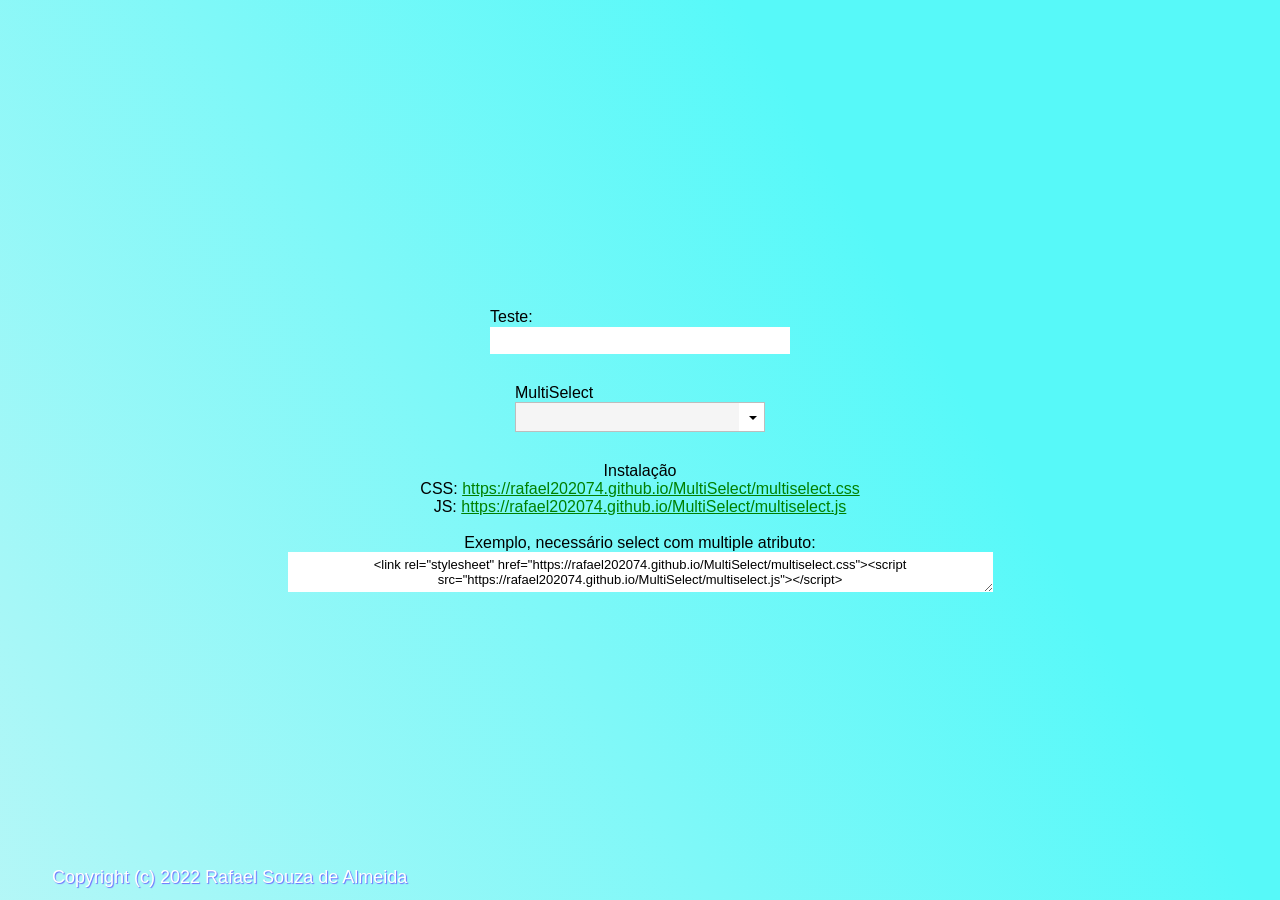
<file: index.html>
<!DOCTYPE html>
<html lang="en">
<head>
    <meta charset="UTF-8">
    <meta http-equiv="X-UA-Compatible" content="IE=edge">
    <meta name="viewport" content="width=device-width, initial-scale=1.0">
    <title>MultiSelect</title>

    <style>
        *{
            outline: none;
            padding: 0;
            margin: 0;
            box-sizing: border-box;
            font-family: 'Segoe UI', Tahoma, Geneva, Verdana, sans-serif;
        }
        body{
            display: flex;
            flex-direction: column;
            justify-content: center;
            align-items: center;
            gap: 30px;
            width: 100vw;
            min-height: 100vh;
            overflow: hidden;
            background-image: linear-gradient(240deg, rgb(87, 249, 249) 30%, rgb(245, 245, 245) 150%);
        }
        #footer {
            position: absolute;
            bottom: 0;
            display: flex;
            flex-direction: column;
            width: 100%;
            padding: 12px;
            font-size: 12px;
            color: white;
            height: max-content;
            background-color: transparent;
        }
        .subtitle {
            display: flex;
            flex-direction: column;
            font-size: 18px;
            padding-left: 40px;
            width: 95%;
            text-shadow: 1px 1px 1px rgb(108, 108, 255);
            opacity: 0;
        }
        #links{
            display: flex;
            flex-direction: column;
            align-items: center;
        }
        a{
            color: green;
        }
        a:hover{
            text-decoration: none;
        }
        .lbl{
            display: flex;
            justify-content: center;
            align-items: flex-start;
            flex-direction: column;
            gap: 1px;
        }
    </style>

    <link rel="stylesheet" href="multiselect.css">
    <script src="multiselect.js"></script>

    <script type="text/javascript">
        document.addEventListener('DOMContentLoaded', function(){
            document.querySelector(".first").addEventListener('change', function(e){
                array = JSON.parse(this.value);
                document.querySelector("#test").value = '';
                for (let i = 0; i < array.length; i++) {
                    document.querySelector("#test").value += (i == 0 ? array[i] : ', '+array[i]);
                }
            });
        });
    </script>
</head>
<body>
    <!-- HTML select -->
    <!-- <div id="select">
        <option id="first" value="[]"></option>
        <option id="optionText" value="[]" hidden></option>
        <div id="options">
            <option>vrau1</option>
            <option>vrau2</option>
            <option>vrau3</option>
            <option>vrau4</option>
        </div>
    </div> -->
    
    <div class="lbl">
        <label for="test">Teste:</label>
        <input type="text" name="test" id="test" style="width: 300px; height: 27px; background-color: white; border: none; padding-left: 7px;">
    </div>

    <section class="col col-3 col-auto" style="width: 250px;">
        <label class="label" for="projeto">MultiSelect</label>
        <label class="select">
            <select id="projeto" name="projeto" multiple style="background-color: whitesmoke">
                <option></option>
                <option value="1">TESTE1</option>
                <option>TESTE2</option>
                <option>TESTE3</option>
                <option>TESTE4</option>
                <option>TESTE4</option>
                <option>TESTE4</option>
                <option>TESTE4</option>
                <option>TESTE4</option>
                <option>TESTE4</option>
            </select><i></i>
        </label>
    </section>
    <div id="links">
        <span>Instalação</span>
        <span>CSS: <a href="multiselect.css">https://rafael202074.github.io/MultiSelect/multiselect.css</a></span>
        <span>JS: <a href="multiselect.js">https://rafael202074.github.io/MultiSelect/multiselect.js</a></span>
        <br>
        <span>Exemplo, necessário select com multiple atributo:</span>
        <textarea rows='2' cols='85' style="border:none;font-size:13px;padding:5px;text-align:center;"><link rel="stylesheet" href="https://rafael202074.github.io/MultiSelect/multiselect.css"><script src="https://rafael202074.github.io/MultiSelect/multiselect.js"></script></textarea>
    </div>
    <footer id="footer">
        <span class="subtitle" style="opacity: 1;">
            <span class="line">
                Copyright (c) 2022 Rafael Souza de Almeida
            </span>
        </span>
    </footer>
</body>
</html>
</file>
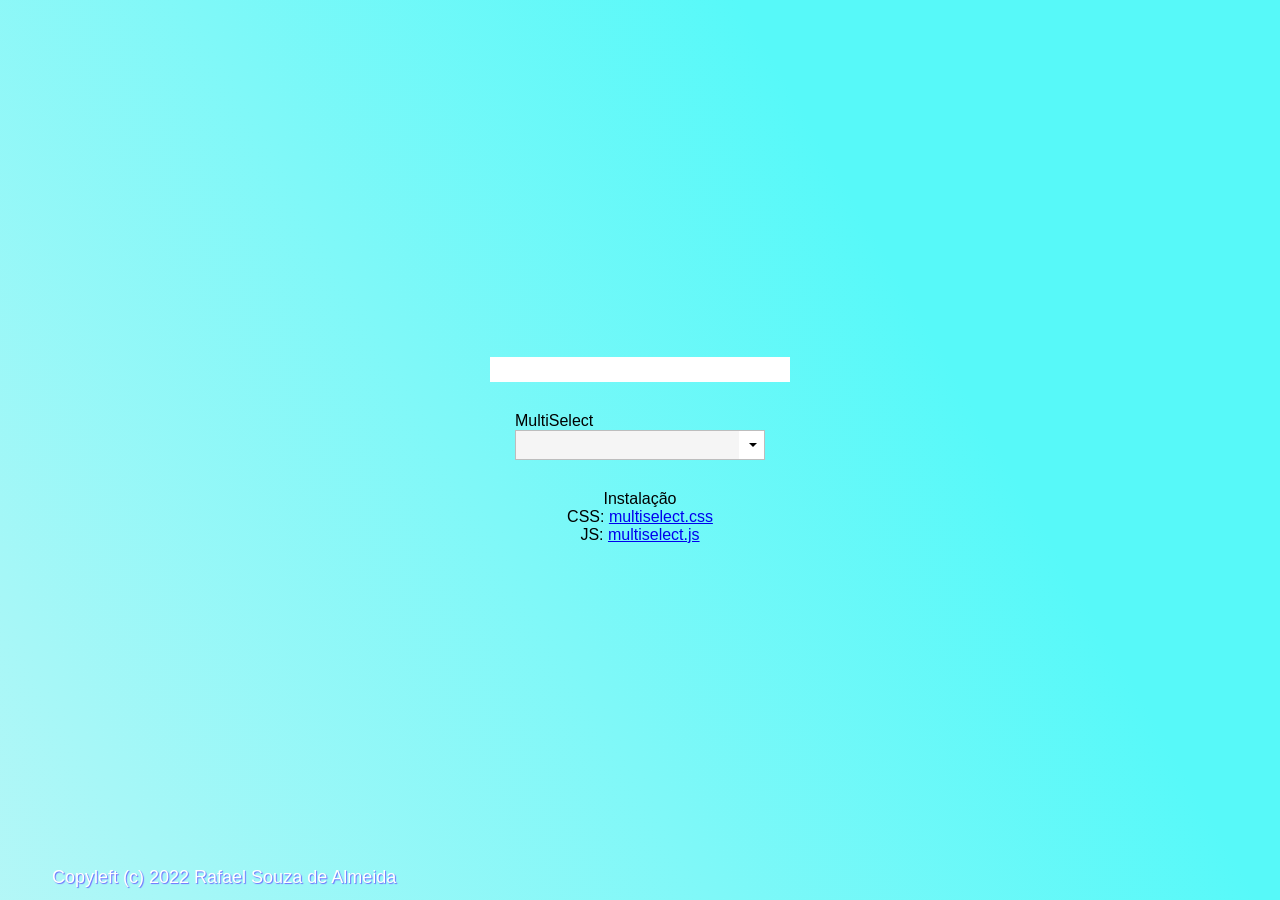
<file: multiSelect.html>
<!DOCTYPE html>
<html lang="en">
<head>
    <meta charset="UTF-8">
    <meta http-equiv="X-UA-Compatible" content="IE=edge">
    <meta name="viewport" content="width=device-width, initial-scale=1.0">
    <title>MultiSelect</title>

    <style>
        *{
            outline: none;
            padding: 0;
            margin: 0;
            box-sizing: border-box;
            font-family: 'Segoe UI', Tahoma, Geneva, Verdana, sans-serif;
        }
        body{
            display: flex;
            flex-direction: column;
            justify-content: center;
            align-items: center;
            gap: 30px;
            width: 100vw;
            min-height: 100vh;
            overflow: hidden;
            background-image: linear-gradient(240deg, rgb(87, 249, 249) 30%, rgb(245, 245, 245) 150%);
        }
        .multipleSelect{
            position: relative;
            min-width: 200px;
            border: 1px solid #BDBDBD;
            border-bottom: none;
        }
        .first{
            position: relative;
            border-bottom: 1px solid #BDBDBD;
            overflow: hidden;
            height: 29px;
        }
        .first::before{
            content: '';
            position: absolute;
            background-color: white;
            right: 0;
            width: 25px;
            height: 100%;
        }
        .first::after{
            content: ''; /* ↓ */
            position: absolute;
            right: 3%;
            top: 45%;
            border: 4px solid transparent;
            border-top-color: black;
        }
        .first.open::after{
            content: ''; /* ↓ */
            position: absolute;
            right: 3%;
            top: 25%;
            border: 4px solid transparent;
            border-bottom-color: black;
        }
        #options{
            position: absolute;
            min-width: 100%;
            display: none;
            background-color:white;
            border: 1px solid gray;
            max-height: 150px;
            overflow: auto;
            z-index: 9999999999999999;
        }
        #options > option{
            height: 25px;
        }
        .first, #options > option{
            display: flex;
            align-items: center;
            cursor: pointer;
            padding-left: 5px;
            padding-right: 5px;
            user-select: none;
        }
        #options > option:hover{
            background-color: rgb(18, 140, 233);
            color: white;
        }
        .multipleSelect.required, .first.required{
            background-color: #FFFFC0;
        }

        #footer {
            position: absolute;
            bottom: 0;
            display: flex;
            flex-direction: column;
            width: 100%;
            padding: 12px;
            font-size: 12px;
            color: white;
            height: max-content;
            background-color: transparent;
        }
        .subtitle {
            display: flex;
            flex-direction: column;
            font-size: 18px;
            padding-left: 40px;
            width: 95%;
            text-shadow: 1px 1px 1px rgb(108, 108, 255);
            opacity: 0;
        }
        #links{
            display: flex;
            flex-direction: column;
            align-items: center;
        }
    </style>

    <script type="text/javascript">
        document.addEventListener('DOMContentLoaded', function(){

            document.querySelectorAll("select[multiple]").forEach(elem => {
                let id = elem.id;
                let classe = elem.className;
                let estilo = elem.getAttribute('style');
                let pai = elem.parentNode;
                let opt = [];
                for (let i = 0; i < elem.options.length; i++) {
                    let obj = {value: elem.options[i].value, text: elem.options[i].innerHTML};
                    opt.push(obj);
                }
                elem.remove();
                let multiSelect = document.createElement('div');
                /* multiSelect.id = id; */
                multiSelect.classList = 'multipleSelect ' + classe;
                multiSelect.style = estilo;
                let first = document.createElement('option');
                first.id = id;
                first.classList = 'first';
                first.value = '[]';
                multiSelect.appendChild(first);
                let optionText = document.createElement('option');
                optionText.classList = 'optionText';
                optionText.value = '[]';
                optionText.hidden = true;
                multiSelect.appendChild(optionText);
                let options = document.createElement('div');
                options.id = 'options';
                for (let i = 0; i < opt.length; i++) {
                    let op = document.createElement('option');
                    if(opt[i].value != opt[i].innerHTML)
                        op.value = opt[i].value;
                    op.innerHTML = opt[i].text;
                    options.appendChild(op);
                }
                multiSelect.appendChild(options);
                pai.appendChild(multiSelect);
            });

            document.addEventListener('click', function(e){
                if(e.path.indexOf(document.querySelector('.multipleSelect')) < 0){
                    document.querySelector("#options").style.display = 'none';
                    document.querySelector(".first").classList.remove('open');
                }
            });

            document.querySelector(".first").addEventListener('click', function(){
                if(document.querySelector("#options").style.display == 'block'){
                    document.querySelector("#options").style.display = 'none';   
                    this.classList.remove('open');
                }else{
                    document.querySelector("#options").style.display = 'block';
                    this.classList.add('open');
                }
            });

            document.querySelectorAll("#options > option").forEach(elem => {
                elem.addEventListener('click', function(){
                    let add = 0;
                    if(this.style.backgroundColor == 'rgb(2, 100, 174)'){
                        this.style.backgroundColor = '';
                        this.style.color = '';
                    }else{
                        this.style.backgroundColor = 'rgb(2, 100, 174)';
                        this.style.color = 'white';
                        add = 1;
                    }
                    let text = '';
                    let optionText = JSON.parse(document.querySelector(".optionText").value);
                    let json = JSON.parse(document.querySelector(".first").value);
                    let index = json.length;
                    for (let x = 0; x < json.length; x++) {
                        if(json[x] == this.value){
                            index = x;
                        }
                    }
                    if(add){
                        json[index] = this.value;
                        optionText[index] = this.textContent;
                    }else{
                        json.splice(index, 1);
                        optionText.splice(index, 1);
                    }
                    for (let i = 0; i < optionText.length; i++) {
                        if(i > 1){
                            text += ', '+ optionText[i] + ' ...'; 
                            break;
                        }
                        text += (i == 0 ? optionText[i] : ', '+optionText[i]);
                    }
                    document.querySelector(".first").textContent = text;
                    document.querySelector(".first").value = JSON.stringify(json);
                    document.querySelector(".optionText").value = JSON.stringify(optionText);
                    document.querySelector(".first").dispatchEvent(new Event('change'));
                });
            });

            document.querySelector(".first").addEventListener('change', function(e){
                array = JSON.parse(this.value);
                document.querySelector("#test").value = '';
                for (let i = 0; i < array.length; i++) {
                    document.querySelector("#test").value += (i == 0 ? array[i] : ', '+array[i]);
                }
            });
        });
    </script>
</head>
<body>
    <!-- HTML select -->
    <!-- <div id="select">
        <option id="first" value="[]"></option>
        <option id="optionText" value="[]" hidden></option>
        <div id="options">
            <option>vrau1</option>
            <option>vrau2</option>
            <option>vrau3</option>
            <option>vrau4</option>
        </div>
    </div> -->
    
    <input type="text" name="test" id="test" style="width: 300px; height: 25px; background-color: white; border: none; padding-left: 7px;">

    <section class="col col-3 col-auto" style="width: 250px;">
        <label class="label" for="projeto">MultiSelect</label>
        <label class="select">
            <select id="projeto" name="projeto" multiple style="background-color: whitesmoke">
                <option></option>
                <option value="1">TESTE1</option>
                <option>TESTE2</option>
                <option>TESTE3</option>
                <option>TESTE4</option>
                <option>TESTE4</option>
                <option>TESTE4</option>
                <option>TESTE4</option>
                <option>TESTE4</option>
                <option>TESTE4</option>
            </select><i></i>
        </label>
    </section>
    <div id="links">
        <span>Instalação</span>
        <span>CSS: <a href="multiselect.css">multiselect.css</a></span>
        <span>JS: <a href="multiselect.js">multiselect.js</a></span>
    </div>
    <footer id="footer">
        <span class="subtitle" style="opacity: 1;">
            <span class="line">
                Copyleft (c) 2022 Rafael Souza de Almeida
            </span>
        </span>
    </footer>
</body>
</html>
</file>
<file: multiselect.css>
.multipleSelect{
    position: relative;
    min-width: 200px;
    border: 1px solid #BDBDBD;
    border-bottom: none;
    font-family:'Open Sans',Helvetica,Arial,sans-serif;
}
.first{
    position: relative;
    border-bottom: 1px solid #BDBDBD;
    overflow: hidden;
    height: 29px;
}
.first::before{
    content: '';
    position: absolute;
    background-color: white;
    right: 0;
    width: 25px;
    height: 100%;
}
.first::after{
    content: ''; /* ↓ */
    position: absolute;
    right: 3%;
    top: 45%;
    border: 4px solid transparent;
    border-top-color: black;
}
.first.open::after{
    content: ''; /* ↓ */
    position: absolute;
    right: 3%;
    top: 25%;
    border: 4px solid transparent;
    border-bottom-color: black;
}
#options{
    position: absolute;
    min-width: 100%;
    display: none;
    background-color:white;
    border: 1px solid gray;
    max-height: 250px;
    overflow: auto;
    z-index: 9999999999999999;
}
#options > option{
    height: 25px;
}
.first, #options > option{
    display: flex;
    align-items: center;
    cursor: pointer;
    padding-left: 5px;
    padding-right: 5px;
    user-select: none;
}
#options > option:hover{
    background-color: rgb(18, 140, 233);
    color: white;
}
.multipleSelect.required, .first.required{
    background-color: #FFFFC0;
}
</file>
